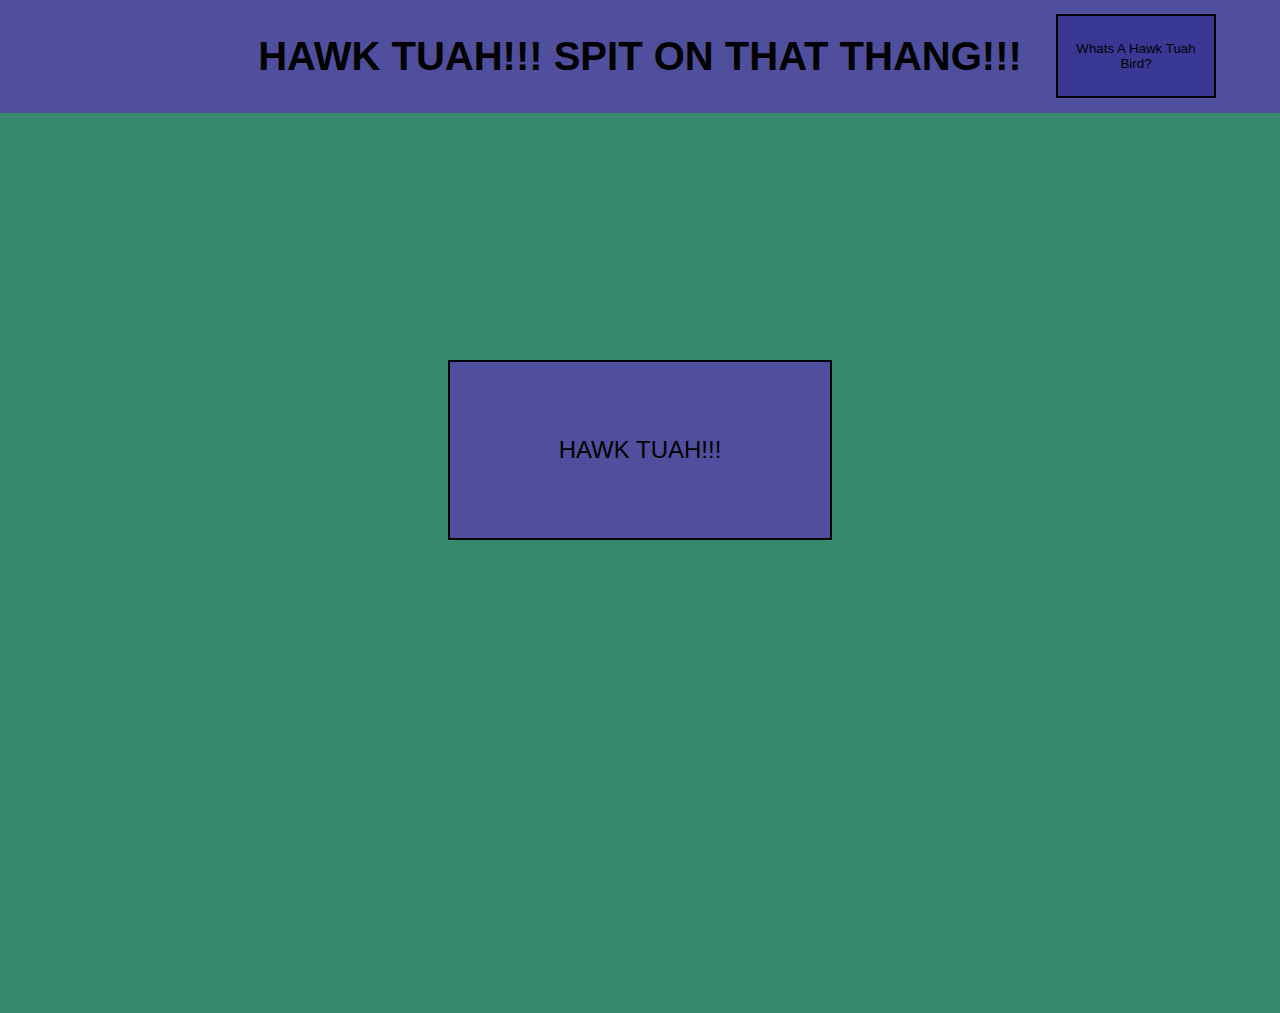
<file: index.html>
<!DOCTYPE html>
<html>
    <head>
        <title>Hawk Tuah</title>
        <link rel="stylesheet" href="hawkTuah.css">
    </head>
    <body class="body" id="body">
        <div class="header">
            <div class="subtitle">HAWK TUAH!!! SPIT ON THAT THANG!!!</div>
            <button class="tRightButton" id="trb1" onclick="larryBird()">Whats A Hawk Tuah Bird?</button>
            <button class="tRightButton2" id="trb2" onclick="understoodBird()">I Understand</button>
        </div>
        <div class="tuahBirdCont">
            <image class="larryIMG" id="larryIMG" src="images/birdDunk.jpg"></image>
            <image class="hTuahIMG1" id="hTuahIMG1" src="images/haliey-welch.jpg"></image>
        </div>
        <button class="hawkTuahSoundButton" id="tuahSoundButton" onclick="playHawkTuah()">HAWK TUAH!!!</button>
        <script src="hawkTuah.js"></script>
    </body>
</html>
</file>
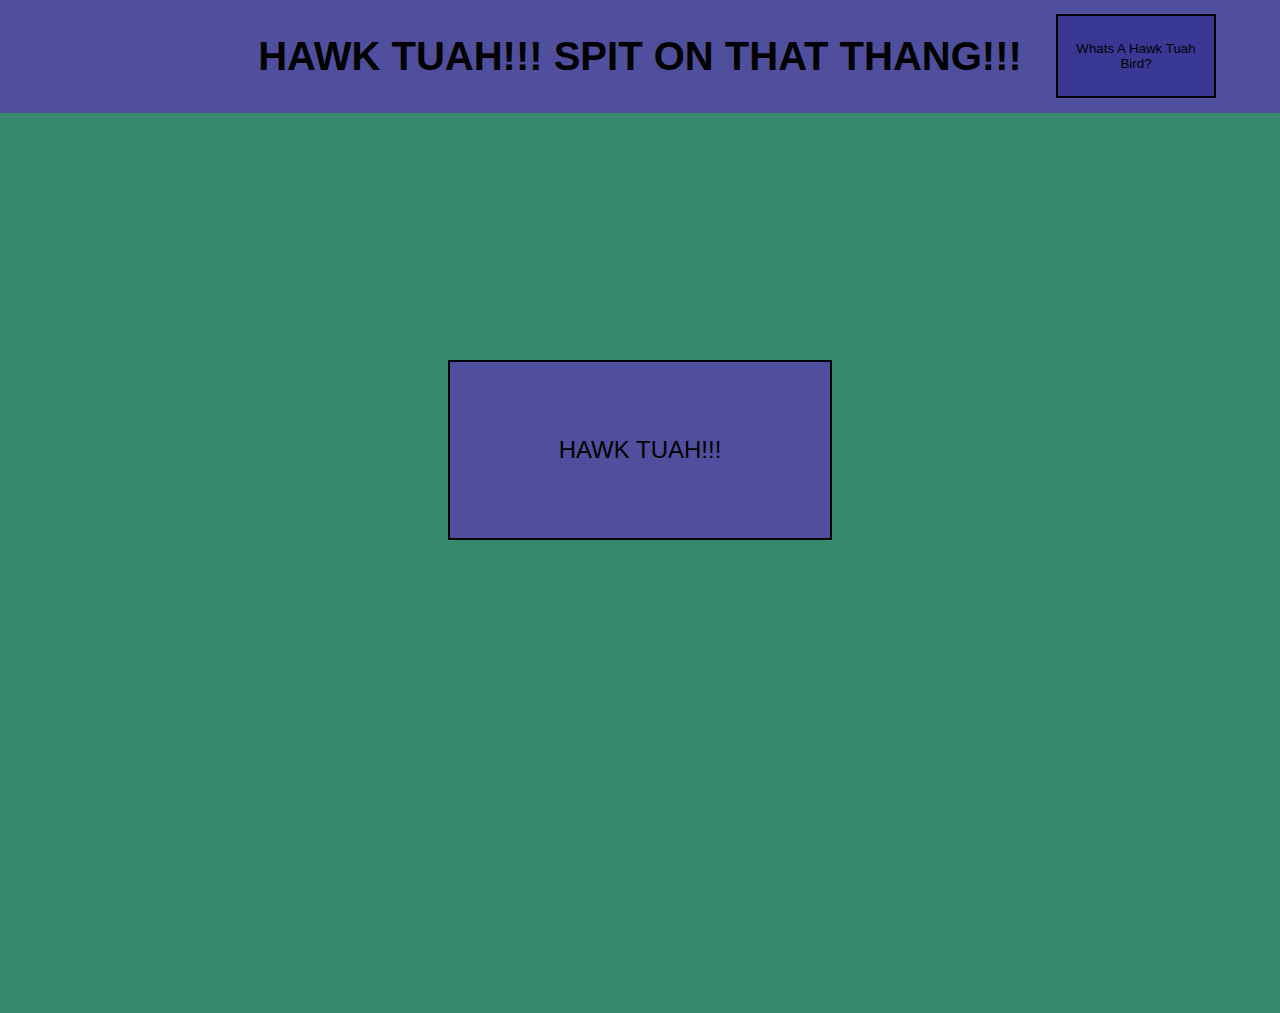
<file: hawkTuah.html>
<!DOCTYPE html>
<html>
    <head>
        <title>Hawk Tuah</title>
        <link rel="stylesheet" href="hawkTuah.css">
    </head>
    <body class="body" id="body">
        <div class="header">
            <div class="subtitle">HAWK TUAH!!! SPIT ON THAT THANG!!!</div>
            <button class="tRightButton" id="trb1" onclick="larryBird()">Whats A Hawk Tuah Bird?</button>
            <button class="tRightButton2" id="trb2" onclick="understoodBird()">I Understand</button>
        </div>
        <div class="tuahBirdCont">
            <image class="larryIMG" id="larryIMG" src="images/birdDunk.jpg"></image>
            <image class="hTuahIMG1" id="hTuahIMG1" src="images/haliey-welch.jpg"></image>
        </div>
        <button class="hawkTuahSoundButton" id="tuahSoundButton" onclick="playHawkTuah()">HAWK TUAH!!!</button>
        <script src="hawkTuah.js"></script>
    </body>
</html>
</file>
<file: hawkTuah.css>
.body {
    font-family: Arial, Helvetica, sans-serif;
    margin: 0;
    background-color: rgb(54, 136, 109);
}

.header {
    position: fixed;
    top: 0;
    width: 100%;
    height: 12.5%;
    display: flex;
    justify-content: center;
    align-items: center;
    background-color: rgb(79, 79, 158);
    z-index: 300;
}

.subtitle {
    font-size: 250%;
    font-weight: bold;
}

.tRightButton, .tRightButton2 {
    right: 5%;
    height: 75%;
    width: 12.5%;
    position: absolute;
    opacity: 1;
    transition: 0.15s;
    border: 2px solid black;
    background-color: rgba(49, 49, 146, 0.747);
    cursor: pointer;
}

.tRightButton2 {
    display: none;
}

.tRIghtButton:hover {
    opacity: .55;
}

.tRightButton:active {
    transform:translateY(4px);
}

.tuahBirdCont {
    position: absolute;
    top: 12.5%;
    width: 100%;
    height: 100%;
}

.larryIMG {
    position: absolute;
    top: 15%;
    left: 10%;
    width: 32%;
    -webkit-transform: scaleX(-1);
    transform: scaleX(-1);
    display: none; 
    z-index: 100;
}

.hTuahIMG1 {
    width: 27%;
    position: absolute;
    right: 10%;
    top: 15%;
    display: none; 
}

.nukeIMG {
    position: absolute;
    width: 35%;
    display: none;
    z-index: 200;
}

.hawkTuahSoundButton {
    position: absolute;
    top: 40%;
    left: 35%;
    height: 20%;
    width: 30%;
    cursor: pointer;
    transition: 0.15s;
    opacity: 1;
    border: 2px solid black;
    background-color: rgb(79, 79, 158);
    font-size: 150%;
}

.hawkTuahSoundButton:hover {
    opacity: 0.85;
}

.hawkTuahSoundButton:active {
    transform: translateY(4px);
}
</file>
